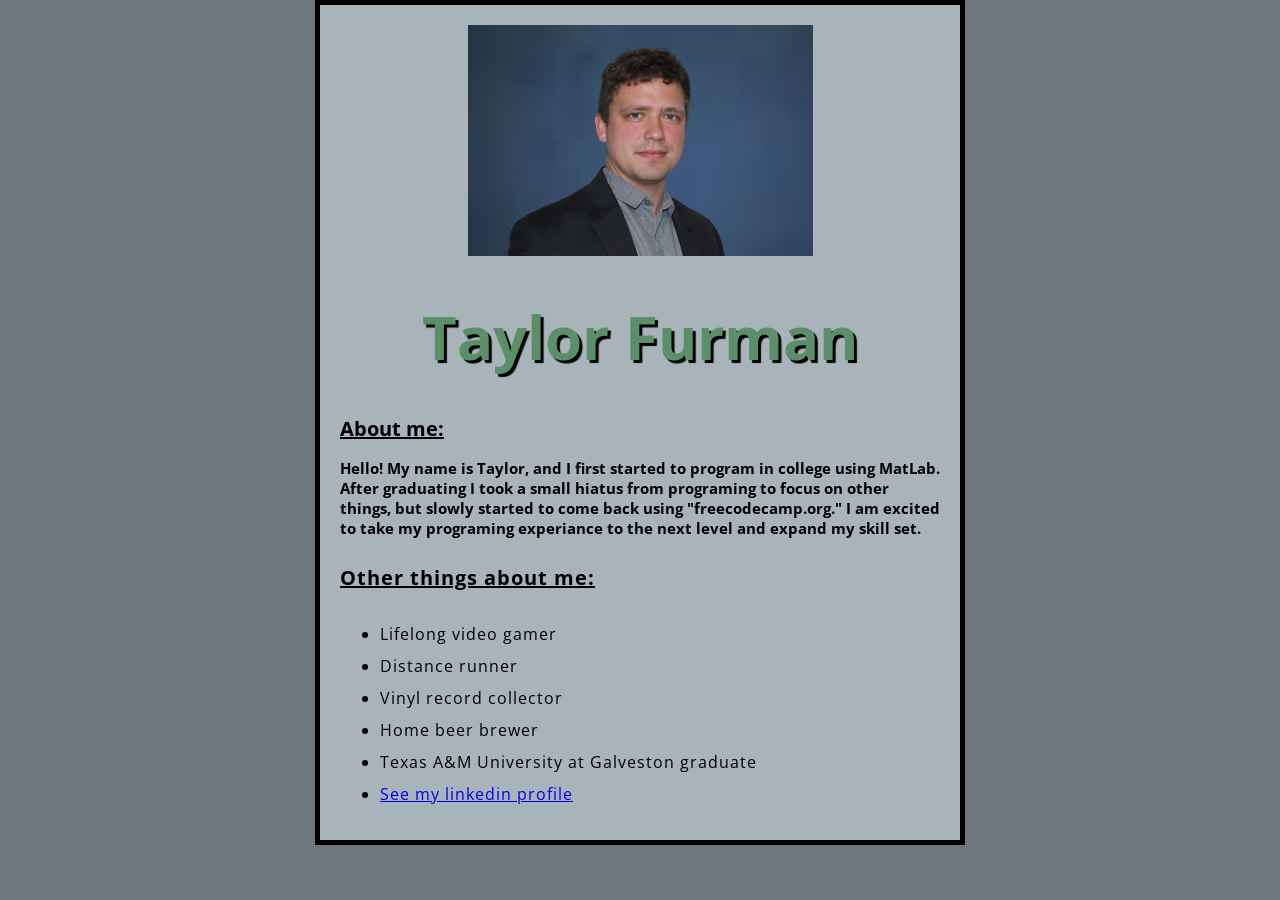
<file: index.html>
<!DOCTYPE html>
<html>
  <head>
    <meta charset="utf-8">
    <title>My bio</title>
    <link href="styles/style.css" rel="stylesheet">
    <link href="https://fonts.googleapis.com/css?family=Open+Sans" rel="stylesheet">

  </head>
  <body>
    <img src="images\Taylor Furman Headshot (02-25-2021) 2.png" alt="My headshot">
    <h1 id = "nameID">Taylor Furman</h1>
<h2 id = "aboutMe">About me:</h2>
<h3 id = "description">Hello!  My name is Taylor, and I first started to program in college using MatLab.  After graduating I took a small hiatus from programing to focus on other things, but slowly started to come back using "freecodecamp.org." I am excited to take my programing experiance to the next level and expand my skill set.</h3>

<p id = "aboutMe">Other things about me:</p>
<ul>
  <li>Lifelong video gamer</li>
  <li>Distance runner</li>
  <li>Vinyl record collector</li>
  <li>Home beer brewer</li>
  <li>Texas A&M University at Galveston graduate</li>
  <li><a href="https://www.linkedin.com/in/taylor-furman47/">See my linkedin profile</li>
</ul>

<script src="scripts/main.js"></script>
  </body>
</html>
</file>
<file: styles/style.css>
html {
  font-size: 10px; /* px means "pixels": the base font size is now 10 pixels high  */
  font-family: "Open Sans", sans-serif; /* this should be the rest of the output you got from Google fonts */
}

h1 {
  font-size: 60px;
  text-align: center;
}

p, li {
  font-size: 16px;
  line-height: 2;
  letter-spacing: 1px;
}

html {
  background-color: #6e777d;
}

body {
  width: 600px;
  margin: 0 auto;
  background-color: #a9b3ba;
  padding: 0 20px 20px 20px;
  border: 5px solid black;
}
#nameID{
  margin: 0;
  padding: 20px 0;
  color: #5b8f69;
  text-shadow: 3px 3px 1px black;
}
img {
  display: block;
  margin: 20px auto;
  border: 20;
}

#aboutMe{
  font-weight: 700;
  font-size: 20px;
  text-decoration: underline;

}

#description{
  font-weight: 700;
  font-size: 15px;
}
</file>
